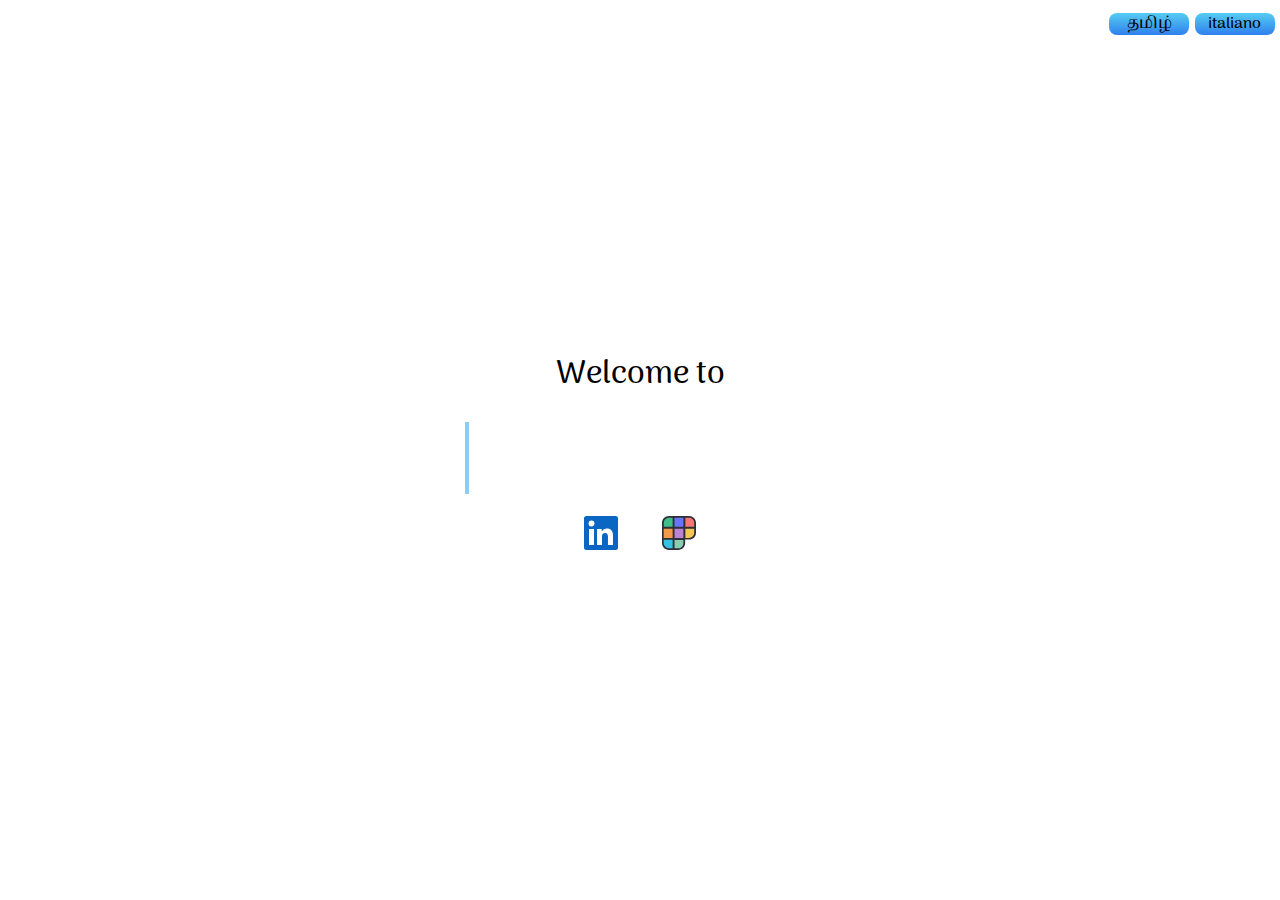
<file: index.html>
<!DOCTYPE html>
<html lang="en">
  <head>
    <!-- Site data -->
    <title>Adarsh Manickam</title>
    <meta name="description" content="Manick's Website; Internet Privacy & Pizza" />
    <meta charset="utf-8" />
    <meta name="viewport" content="width=device-width, initial-scale=1.0" />
    <!-- i18n links -->
    <link rel="canonical" href="https://manick.am/" />
    <link rel="alternate" href="https://manick.am/it/" hreflang="it" />
    <link rel="alternate" href="https://manick.am/ta/" hreflang="ta" />
    <!-- Favicons -->
    <link rel="apple-touch-icon" sizes="180x180" href="/apple-touch-icon.png" />
    <link rel="icon" type="image/png" sizes="32x32" href="/favicon-32x32.png" />
    <link rel="icon" type="image/png" sizes="16x16" href="/favicon-16x16.png" />
    <link rel="manifest" href="/site.webmanifest" />
    <!-- Open Graph data -->
    <meta property="og:title" content="Adarsh Manickam" />
    <meta property="og:url" content="https://manick.am/" />
    <meta property="og:image" content="https://manick.am/square.jpg" />
    <meta property="og:description" content="Manick's Website; Internet Privacy & Pizza" />
    <meta property="og:type" content="website" />
    <meta property="og:locale" content="en_GB" />
    <!-- CSS styles -->
    <link rel="stylesheet" type="text/css" href="/styles.css" />
    <!-- Cloudflare Web Analytics -->
    <script defer src='https://static.cloudflareinsights.com/beacon.min.js' data-cf-beacon='{"token": "827f08bc79cf471198a84d1a6df6ad52"}'></script>
    <!-- End Cloudflare Web Analytics -->
  </head>
  <body>
    <div class="header">
      <div class="language-switcher">
        <div class="language-container"><a href="/ta/">தமிழ்</a></div>
        <div class="language-container"><a href="/it/">italiano</a></div>
      </div>
      <h1 class="text">Welcome to</h1>
      <div class="link-container">
        <a class="link" href="https://manick.am/">manick.am</a>
      </div>
      <div class="profiles">
        <a href="https://linkedin.com/in/adarshmanickam" class='icon-container' target="_blank" aria-label="Navigate to LinkedIn profile">
          <svg xmlns="http://www.w3.org/2000/svg" width="34" height="34" viewBox="0 0 34 34" class="icon-linkedin">
            <title>LinkedIn</title>
            <g>
              <path d="M34,2.5v29A2.5,2.5,0,0,1,31.5,34H2.5A2.5,2.5,0,0,1,0,31.5V2.5A2.5,2.5,0,0,1,2.5,0h29A2.5,2.5,0,0,1,34,2.5ZM10,13H5V29h5Zm.45-5.5A2.88,2.88,0,0,0,7.59,4.6H7.5a2.9,2.9,0,0,0,0,5.8h0a2.88,2.88,0,0,0,2.95-2.81ZM29,19.28c0-4.81-3.06-6.68-6.1-6.68a5.7,5.7,0,0,0-5.06,2.58H17.7V13H13V29h5V20.49a3.32,3.32,0,0,1,3-3.58h.19c1.59,0,2.77,1,2.77,3.52V29h5Z" fill="currentColor"></path>
            </g>
          </svg>
        </a>
        <a href="https://work.manick.am" class='icon-container' target="_blank" aria-label="Navigate to Polywork profile">
          <svg width="34" height="34" viewBox="0 0 250 250" fill="none" xmlns="http://www.w3.org/2000/svg">
            <title>Polywork</title>
            <g clip-path="url(#clip0)">
              <path d="M85.9375 243.75V168.75H164.062V199.218C164.062 223.437 144.531 243.75 119.531 243.75H85.9375Z" fill="#88CFB0"/>
              <path d="M165.625 167.187V87.4998H243.75V122.656C243.75 146.875 224.219 167.187 199.219 167.187H165.625Z" fill="#F2C94C"/>
              <path d="M164.062 87.4998H85.9375V166.406H164.062V87.4998Z" fill="#BD83CE"/>
              <path d="M6.25 85.9375V50.7812C6.25 26.5625 25.7812 6.25 50.7813 6.25H84.375V85.9375H6.25Z" fill="#40BE88"/>
              <path d="M165.625 85.9375V6.25H199.219C223.437 6.25 243.75 25.7812 243.75 50.7812V85.9375H165.625Z" fill="#FF7474"/>
              <path d="M164.062 6.25H85.9375V85.1562H164.062V6.25Z" fill="#6776F9"/>
              <path d="M6.25 199.218V168.75H84.375V243.75H50.7813C25.7812 243.75 6.25 224.218 6.25 199.218Z" fill="#37C2E2"/>
              <path d="M84.375 87.4998H6.25V166.406H84.375V87.4998Z" fill="#F2994A"/>
              <path fill-rule="evenodd" clip-rule="evenodd" d="M0 199.219V50.7812C0 22.6562 22.6563 0 50.7813 0H199.219C227.344 0 250 22.6562 250 50.7812V122.656C250 150.781 227.344 173.437 199.219 173.437H170.312V199.219C170.312 227.344 147.656 250 119.531 250H50.7813C22.6563 250 0 227.344 0 199.219ZM78.125 78.9062H13.2813V50C13.2813 29.6875 29.6875 12.5 50.7813 12.5H78.125V78.9062ZM199.219 160.937H171.875V93.7497H236.719V123.437C236.719 143.75 220.313 160.937 199.219 160.937ZM119.531 237.5H92.1872V175.781H157.031V200C157.031 220.312 140.625 237.5 119.531 237.5ZM92.1872 160.937H157.031V93.7497H92.1872V160.937ZM171.875 78.9062H236.719V50.7812C236.719 29.6875 219.531 13.2812 199.219 13.2812H171.875V78.9062ZM157.031 78.9062H92.1872V12.5H157.031V78.9062ZM12.5 175V199.219C12.5 220.312 29.6875 236.719 50 236.719H78.125V175H12.5ZM78.125 160.937H12.5V93.7497H78.125V160.937Z" fill="#2F2F3A"/>
            </g>
            <defs>
              <clipPath id="clip0">
                <rect width="250" height="250" fill="white"/>
              </clipPath>
            </defs>
          </svg>                  
        </a>
      </div>
    </div>
  </body>
</html>
</file>
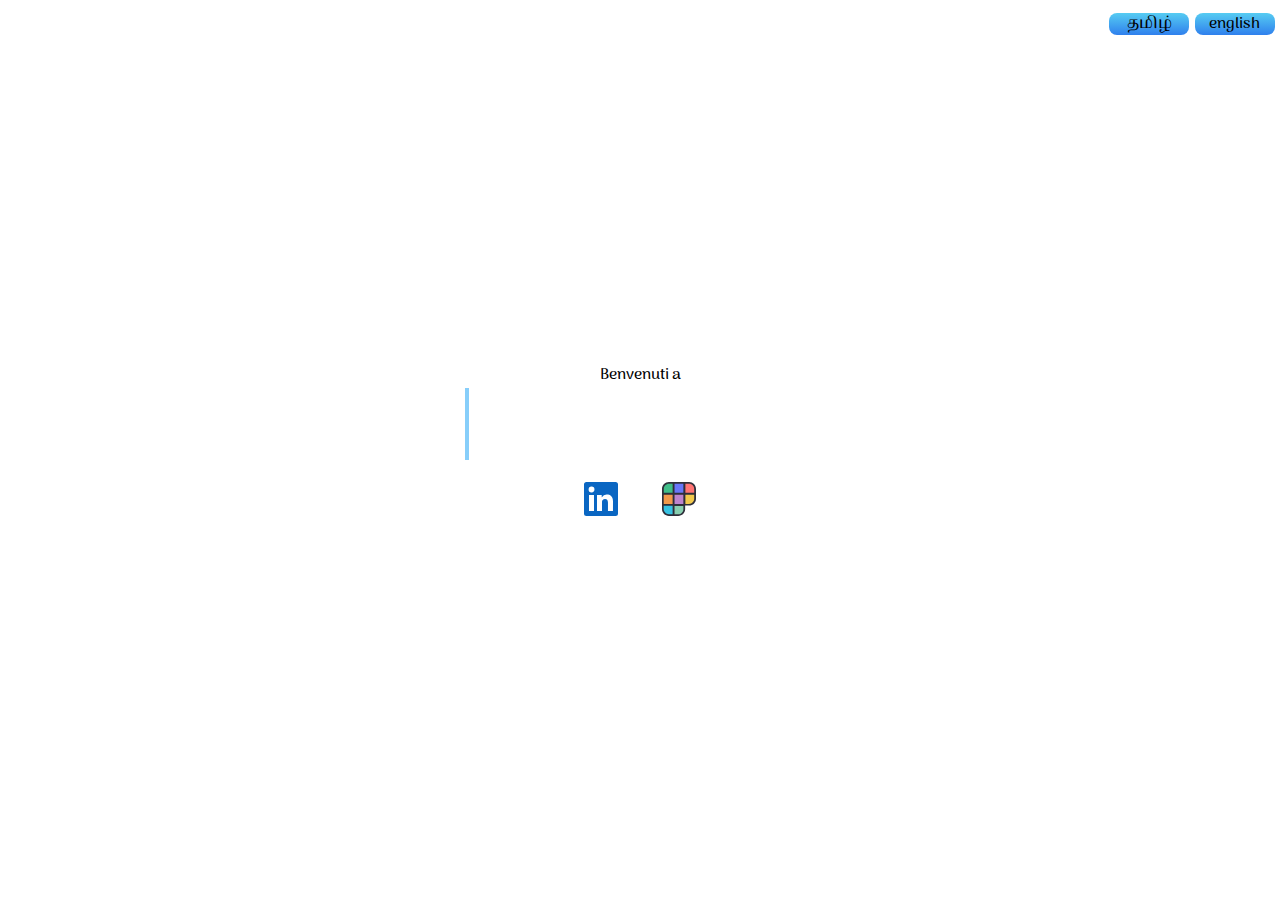
<file: it/index.html>
<!DOCTYPE html>
<html lang="it">
    <head>
        <!-- Site data -->
        <title>Adarsh Manickam</title>
        <meta name="description" content="Sito Web di Manick; Privacy sull'Internet e Pizza" />
        <meta charset="utf-8" />
        <meta name="viewport" content="width=device-width, initial-scale=1.0" />
        <!-- i18n links -->
        <link rel="canonical" href="https://manick.am/it/" />
        <link rel="alternate" href="https://manick.am/" hreflang="en" />
        <link rel="alternate" href="https://manick.am/ta/" hreflang="ta" />
        <!-- Favicons -->
        <link rel="apple-touch-icon" sizes="180x180" href="/apple-touch-icon.png" />
        <link rel="icon" type="image/png" sizes="32x32" href="/favicon-32x32.png" />
        <link rel="icon" type="image/png" sizes="16x16" href="/favicon-16x16.png" />
        <link rel="manifest" href="/site.webmanifest" />
        <!-- Open Graph data -->
        <meta property="og:title" content="Adarsh Manickam" />
        <meta property="og:url" content="https://manick.am/" />
        <meta property="og:image" content="https://manick.am/square.jpg" />
        <meta property="og:description" content="Sito Web di Manick; Privacy sull'Internet e Pizza" />
        <meta property="og:type" content="website" />
        <meta property="og:locale" content="it_IT" />
        <!-- CSS styles -->
        <link rel="stylesheet" type="text/css" href="/styles.css" />
        <!-- Cloudflare Web Analytics -->
        <script defer src='https://static.cloudflareinsights.com/beacon.min.js' data-cf-beacon='{"token": "827f08bc79cf471198a84d1a6df6ad52"}'></script>
        <!-- End Cloudflare Web Analytics -->
    </head>
    <body>
        <div class="header">
            <div class="language-switcher">
                <div class="language-container"><a href="/ta/">தமிழ்</a></div>
                <div class="language-container"><a href="/">english</a></div>
            </div>
            <span class="text">Benvenuti a</span>
            <div class="link-container">
                <a class="link" href="https://manick.am/it/">manick.am</a>
            </div>
            <div class="profiles">
              <a href="https://linkedin.com/in/adarshmanickam" class='icon-container' target="_blank" aria-label="vai al profilo linkedin">
                <svg xmlns="http://www.w3.org/2000/svg" width="34" height="34" viewBox="0 0 34 34" class="icon-linkedin">
                  <title>LinkedIn</title>
                  <g>
                    <path d="M34,2.5v29A2.5,2.5,0,0,1,31.5,34H2.5A2.5,2.5,0,0,1,0,31.5V2.5A2.5,2.5,0,0,1,2.5,0h29A2.5,2.5,0,0,1,34,2.5ZM10,13H5V29h5Zm.45-5.5A2.88,2.88,0,0,0,7.59,4.6H7.5a2.9,2.9,0,0,0,0,5.8h0a2.88,2.88,0,0,0,2.95-2.81ZM29,19.28c0-4.81-3.06-6.68-6.1-6.68a5.7,5.7,0,0,0-5.06,2.58H17.7V13H13V29h5V20.49a3.32,3.32,0,0,1,3-3.58h.19c1.59,0,2.77,1,2.77,3.52V29h5Z" fill="currentColor"></path>
                  </g>
                </svg>
              </a>
              <a href="https://work.manick.am" class='icon-container' target="_blank" aria-label="vai al profilo polywork">
                <svg width="34" height="34" viewBox="0 0 250 250" fill="none" xmlns="http://www.w3.org/2000/svg">
                  <title>Polywork</title>
                  <g clip-path="url(#clip0)">
                    <path d="M85.9375 243.75V168.75H164.062V199.218C164.062 223.437 144.531 243.75 119.531 243.75H85.9375Z" fill="#88CFB0"/>
                    <path d="M165.625 167.187V87.4998H243.75V122.656C243.75 146.875 224.219 167.187 199.219 167.187H165.625Z" fill="#F2C94C"/>
                    <path d="M164.062 87.4998H85.9375V166.406H164.062V87.4998Z" fill="#BD83CE"/>
                    <path d="M6.25 85.9375V50.7812C6.25 26.5625 25.7812 6.25 50.7813 6.25H84.375V85.9375H6.25Z" fill="#40BE88"/>
                    <path d="M165.625 85.9375V6.25H199.219C223.437 6.25 243.75 25.7812 243.75 50.7812V85.9375H165.625Z" fill="#FF7474"/>
                    <path d="M164.062 6.25H85.9375V85.1562H164.062V6.25Z" fill="#6776F9"/>
                    <path d="M6.25 199.218V168.75H84.375V243.75H50.7813C25.7812 243.75 6.25 224.218 6.25 199.218Z" fill="#37C2E2"/>
                    <path d="M84.375 87.4998H6.25V166.406H84.375V87.4998Z" fill="#F2994A"/>
                    <path fill-rule="evenodd" clip-rule="evenodd" d="M0 199.219V50.7812C0 22.6562 22.6563 0 50.7813 0H199.219C227.344 0 250 22.6562 250 50.7812V122.656C250 150.781 227.344 173.437 199.219 173.437H170.312V199.219C170.312 227.344 147.656 250 119.531 250H50.7813C22.6563 250 0 227.344 0 199.219ZM78.125 78.9062H13.2813V50C13.2813 29.6875 29.6875 12.5 50.7813 12.5H78.125V78.9062ZM199.219 160.937H171.875V93.7497H236.719V123.437C236.719 143.75 220.313 160.937 199.219 160.937ZM119.531 237.5H92.1872V175.781H157.031V200C157.031 220.312 140.625 237.5 119.531 237.5ZM92.1872 160.937H157.031V93.7497H92.1872V160.937ZM171.875 78.9062H236.719V50.7812C236.719 29.6875 219.531 13.2812 199.219 13.2812H171.875V78.9062ZM157.031 78.9062H92.1872V12.5H157.031V78.9062ZM12.5 175V199.219C12.5 220.312 29.6875 236.719 50 236.719H78.125V175H12.5ZM78.125 160.937H12.5V93.7497H78.125V160.937Z" fill="#2F2F3A"/>
                  </g>
                  <defs>
                    <clipPath id="clip0">
                      <rect width="250" height="250" fill="white"/>
                    </clipPath>
                  </defs>
                </svg>                  
              </a>
            </div>
        </div>
    </body>
</html>
</file>
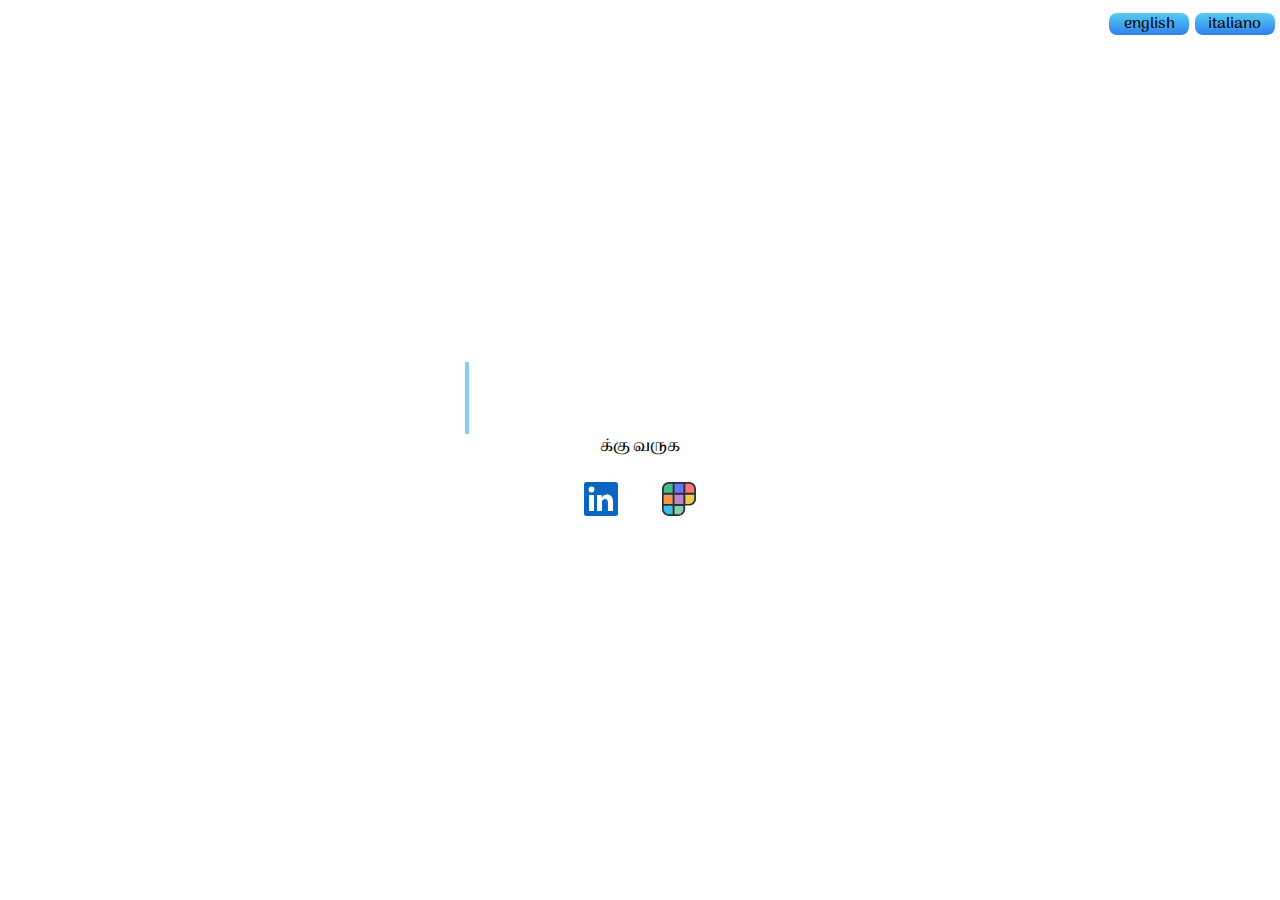
<file: ta/index.html>
<!DOCTYPE html>
<html lang="ta">
    <head>
        <!-- Site data -->
        <title>ஆதர்ஷ் மாணிக்கம்</title>
        <meta name="description" content="மாணிக்கமின் வலைத்தளம்; இணையத்தின் தனியுரிமை மற்றும் பீஸ்ஸா" />
        <meta charset="utf-8" />
        <meta name="viewport" content="width=device-width, initial-scale=1.0" />
        <!-- i18n links -->
        <link rel="canonical" href="https://manick.am/ta/" />
        <link rel="alternate" href="https://manick.am/" hreflang="en" />
        <link rel="alternate" href="https://manick.am/it/" hreflang="it" />
        <!-- Favicons -->
        <link rel="apple-touch-icon" sizes="180x180" href="/apple-touch-icon.png" />
        <link rel="icon" type="image/png" sizes="32x32" href="/favicon-32x32.png" />
        <link rel="icon" type="image/png" sizes="16x16" href="/favicon-16x16.png" />
        <link rel="manifest" href="/site.webmanifest" />
        <!-- Open Graph data -->
        <meta property="og:title" content="ஆதர்ஷ் மாணிக்கம்" />
        <meta property="og:url" content="https://manick.am/" />
        <meta property="og:image" content="https://manick.am/square.jpg" />
        <meta property="og:description" content="மாணிக்கமின் வலைத்தளம்; இணையத்தின் தனியுரிமை மற்றும் பீஸ்ஸா" />
        <meta property="og:type" content="website" />
        <meta property="og:locale" content="ta_IN" />
        <!-- CSS styles -->
        <link rel="stylesheet" type="text/css" href="/styles.css" />
        <!-- Cloudflare Web Analytics -->
        <script defer src='https://static.cloudflareinsights.com/beacon.min.js' data-cf-beacon='{"token": "827f08bc79cf471198a84d1a6df6ad52"}'></script>
        <!-- End Cloudflare Web Analytics -->
    </head>
    <body>
        <div class="header">
            <div class="language-switcher">
                <div class="language-container"><a href="/">english</a></div>
                <div class="language-container"><a href="/it/">italiano</a></div>
            </div>
            <div class="link-container">
                <a class="link" href="https://manick.am/ta/">manick.am</a>
            </div>
            <span class="text">க்கு வருக</span>
            <div class="profiles">
              <a href="https://linkedin.com/in/adarshmanickam" class='icon-container' target="_blank" aria-label="லிங்க்டின் சுயவிவரத்திற்கு செல்லவும்">
                <svg xmlns="http://www.w3.org/2000/svg" width="34" height="34" viewBox="0 0 34 34" class="icon-linkedin">
                  <title>லிங்க்டின்</title>
                  <g>
                    <path d="M34,2.5v29A2.5,2.5,0,0,1,31.5,34H2.5A2.5,2.5,0,0,1,0,31.5V2.5A2.5,2.5,0,0,1,2.5,0h29A2.5,2.5,0,0,1,34,2.5ZM10,13H5V29h5Zm.45-5.5A2.88,2.88,0,0,0,7.59,4.6H7.5a2.9,2.9,0,0,0,0,5.8h0a2.88,2.88,0,0,0,2.95-2.81ZM29,19.28c0-4.81-3.06-6.68-6.1-6.68a5.7,5.7,0,0,0-5.06,2.58H17.7V13H13V29h5V20.49a3.32,3.32,0,0,1,3-3.58h.19c1.59,0,2.77,1,2.77,3.52V29h5Z" fill="currentColor"></path>
                  </g>
                </svg>
              </a>
              <a href="https://work.manick.am" class='icon-container' target="_blank" aria-label="பொலிவர்க் சுயவிவரத்திற்கு செல்லவும்">
                <svg width="34" height="34" viewBox="0 0 250 250" fill="none" xmlns="http://www.w3.org/2000/svg">
                  <title>பொலிவர்க்</title>
                  <g clip-path="url(#clip0)">
                    <path d="M85.9375 243.75V168.75H164.062V199.218C164.062 223.437 144.531 243.75 119.531 243.75H85.9375Z" fill="#88CFB0"/>
                    <path d="M165.625 167.187V87.4998H243.75V122.656C243.75 146.875 224.219 167.187 199.219 167.187H165.625Z" fill="#F2C94C"/>
                    <path d="M164.062 87.4998H85.9375V166.406H164.062V87.4998Z" fill="#BD83CE"/>
                    <path d="M6.25 85.9375V50.7812C6.25 26.5625 25.7812 6.25 50.7813 6.25H84.375V85.9375H6.25Z" fill="#40BE88"/>
                    <path d="M165.625 85.9375V6.25H199.219C223.437 6.25 243.75 25.7812 243.75 50.7812V85.9375H165.625Z" fill="#FF7474"/>
                    <path d="M164.062 6.25H85.9375V85.1562H164.062V6.25Z" fill="#6776F9"/>
                    <path d="M6.25 199.218V168.75H84.375V243.75H50.7813C25.7812 243.75 6.25 224.218 6.25 199.218Z" fill="#37C2E2"/>
                    <path d="M84.375 87.4998H6.25V166.406H84.375V87.4998Z" fill="#F2994A"/>
                    <path fill-rule="evenodd" clip-rule="evenodd" d="M0 199.219V50.7812C0 22.6562 22.6563 0 50.7813 0H199.219C227.344 0 250 22.6562 250 50.7812V122.656C250 150.781 227.344 173.437 199.219 173.437H170.312V199.219C170.312 227.344 147.656 250 119.531 250H50.7813C22.6563 250 0 227.344 0 199.219ZM78.125 78.9062H13.2813V50C13.2813 29.6875 29.6875 12.5 50.7813 12.5H78.125V78.9062ZM199.219 160.937H171.875V93.7497H236.719V123.437C236.719 143.75 220.313 160.937 199.219 160.937ZM119.531 237.5H92.1872V175.781H157.031V200C157.031 220.312 140.625 237.5 119.531 237.5ZM92.1872 160.937H157.031V93.7497H92.1872V160.937ZM171.875 78.9062H236.719V50.7812C236.719 29.6875 219.531 13.2812 199.219 13.2812H171.875V78.9062ZM157.031 78.9062H92.1872V12.5H157.031V78.9062ZM12.5 175V199.219C12.5 220.312 29.6875 236.719 50 236.719H78.125V175H12.5ZM78.125 160.937H12.5V93.7497H78.125V160.937Z" fill="#2F2F3A"/>
                  </g>
                  <defs>
                    <clipPath id="clip0">
                      <rect width="250" height="250" fill="white"/>
                    </clipPath>
                  </defs>
                </svg>                  
              </a>
            </div>
        </div>
    </body>
</html>
</file>
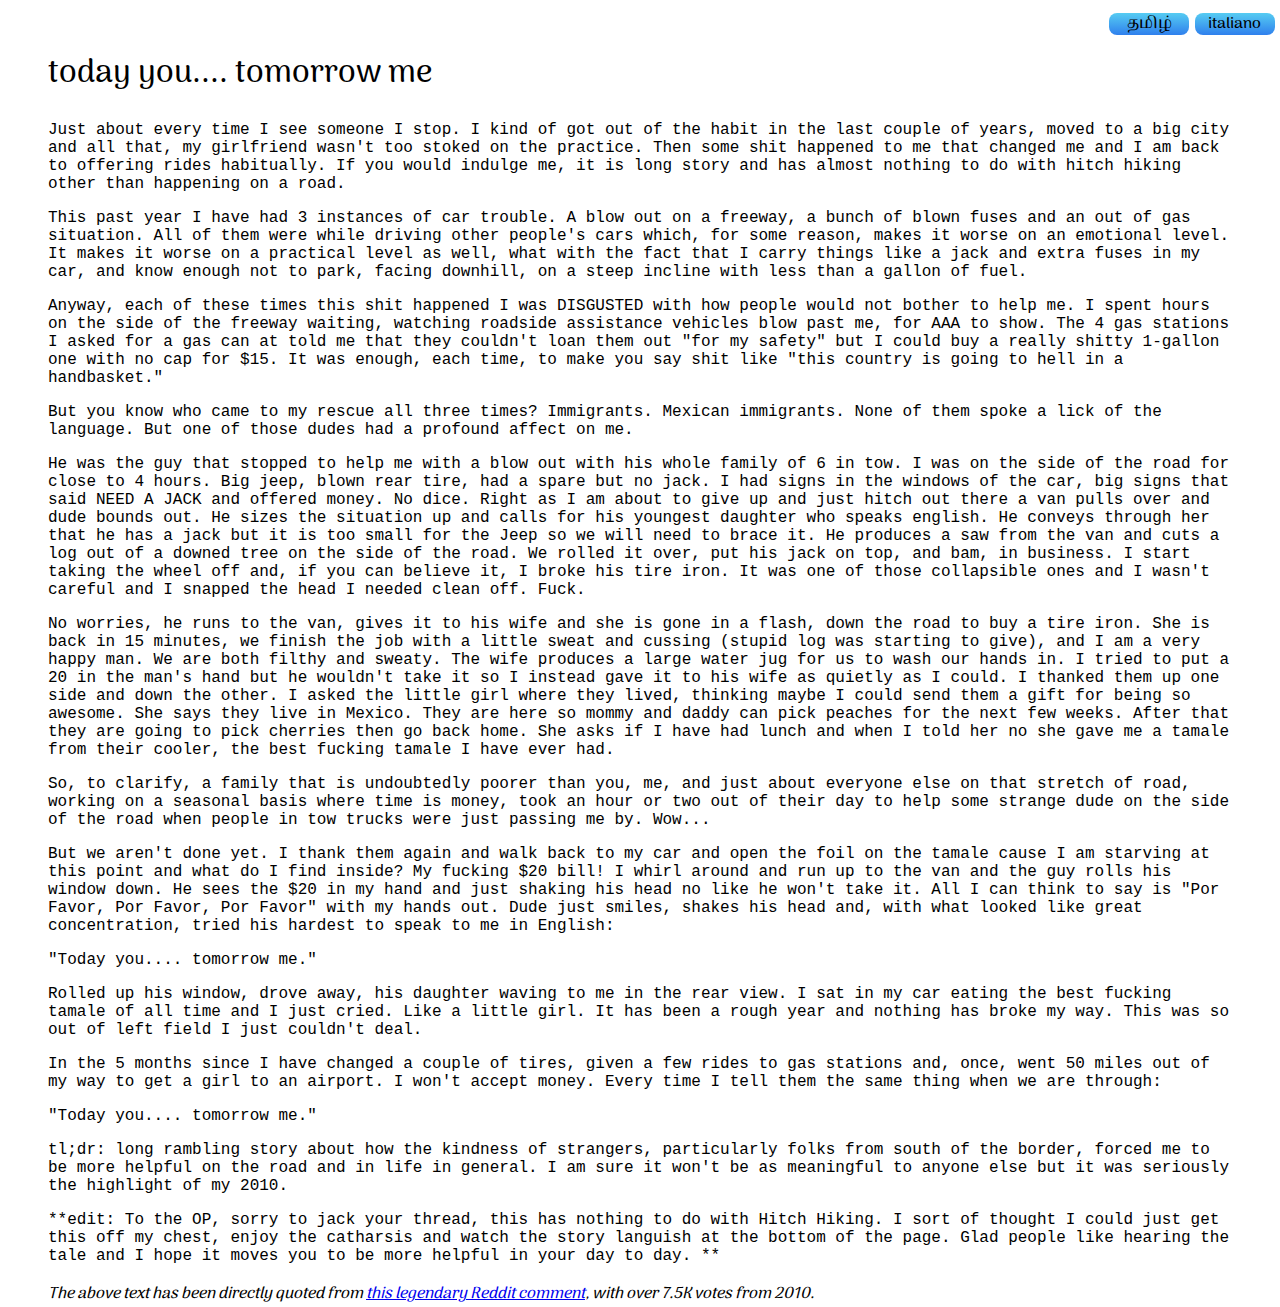
<file: life.html>
<!DOCTYPE html>
<html lang="en">
  <head>
    <!-- Site data -->
    <title>Life | Adarsh Manickam</title>
    <meta name="description" content="Manick's Website; Internet Privacy & Pizza" />
    <meta charset="utf-8" />
    <meta name="viewport" content="width=device-width, initial-scale=1.0" />
    <!-- i18n links -->
    <link rel="canonical" href="https://manick.am/life" />
    <link rel="alternate" href="https://manick.am/it/life.html" hreflang="it" />
    <link rel="alternate" href="https://manick.am/ta/life.html" hreflang="ta" />
    <!-- Favicons -->
    <link rel="apple-touch-icon" sizes="180x180" href="/apple-touch-icon.png" />
    <link rel="icon" type="image/png" sizes="32x32" href="/favicon-32x32.png" />
    <link rel="icon" type="image/png" sizes="16x16" href="/favicon-16x16.png" />
    <link rel="manifest" href="/site.webmanifest" />
    <!-- Open Graph data -->
    <meta property="og:title" content="Adarsh Manickam" />
    <meta property="og:url" content="https://manick.am/" />
    <meta property="og:image" content="https://manick.am/square.jpg" />
    <meta property="og:description" content="Manick's Website; Internet Privacy & Pizza" />
    <meta property="og:type" content="website" />
    <meta property="og:locale" content="en_GB" />
    <!-- CSS styles -->
    <link rel="stylesheet" type="text/css" href="/styles.css" />
    <link rel="stylesheet" type="text/css" href="/styles-page.css" />
    <!-- Cloudflare Web Analytics -->
    <script defer src='https://static.cloudflareinsights.com/beacon.min.js' data-cf-beacon='{"token": "827f08bc79cf471198a84d1a6df6ad52"}'></script>
    <!-- End Cloudflare Web Analytics -->
  </head>
  <body>
    <div class="header">
      <div class="language-switcher">
        <div class="language-container"><a href="/ta/life.html">தமிழ்</a></div>
        <div class="language-container"><a href="/it/life.html">italiano</a></div>
      </div>
    </div>
    <h1 class="text">today you.... tomorrow me</h1>
    <blockquote cite="https://www.reddit.com/r/AskReddit/comments/elal2/comment/c18z0z2/">
      <p>Just about every time I see someone I stop. I kind of got out of the habit in the last couple of years, moved to a big city and all that, my girlfriend wasn't too stoked on the practice. Then some shit happened to me that changed me and I am back to offering rides habitually. If you would indulge me, it is long story and has almost nothing to do with hitch hiking other than happening on a road.</p>
      <p>This past year I have had 3 instances of car trouble. A blow out on a freeway, a bunch of blown fuses and an out of gas situation. All of them were while driving other people's cars which, for some reason, makes it worse on an emotional level. It makes it worse on a practical level as well, what with the fact that I carry things like a jack and extra fuses in my car, and know enough not to park, facing downhill, on a steep incline with less than a gallon of fuel.</p>
      <p>Anyway, each of these times this shit happened I was DISGUSTED with how people would not bother to help me. I spent hours on the side of the freeway waiting, watching roadside assistance vehicles blow past me, for AAA to show. The 4 gas stations I asked for a gas can at told me that they couldn't loan them out "for my safety" but I could buy a really shitty 1-gallon one with no cap for $15. It was enough, each time, to make you say shit like "this country is going to hell in a handbasket."</p>
      <p>But you know who came to my rescue all three times? Immigrants. Mexican immigrants. None of them spoke a lick of the language. But one of those dudes had a profound affect on me.</p>
      <p>He was the guy that stopped to help me with a blow out with his whole family of 6 in tow. I was on the side of the road for close to 4 hours. Big jeep, blown rear tire, had a spare but no jack. I had signs in the windows of the car, big signs that said NEED A JACK and offered money. No dice. Right as I am about to give up and just hitch out there a van pulls over and dude bounds out. He sizes the situation up and calls for his youngest daughter who speaks english. He conveys through her that he has a jack but it is too small for the Jeep so we will need to brace it. He produces a saw from the van and cuts a log out of a downed tree on the side of the road. We rolled it over, put his jack on top, and bam, in business. I start taking the wheel off and, if you can believe it, I broke his tire iron. It was one of those collapsible ones and I wasn't careful and I snapped the head I needed clean off. Fuck.</p>
      <p>No worries, he runs to the van, gives it to his wife and she is gone in a flash, down the road to buy a tire iron. She is back in 15 minutes, we finish the job with a little sweat and cussing (stupid log was starting to give), and I am a very happy man. We are both filthy and sweaty. The wife produces a large water jug for us to wash our hands in. I tried to put a 20 in the man's hand but he wouldn't take it so I instead gave it to his wife as quietly as I could. I thanked them up one side and down the other. I asked the little girl where they lived, thinking maybe I could send them a gift for being so awesome. She says they live in Mexico. They are here so mommy and daddy can pick peaches for the next few weeks. After that they are going to pick cherries then go back home. She asks if I have had lunch and when I told her no she gave me a tamale from their cooler, the best fucking tamale I have ever had.</p>
      <p>So, to clarify, a family that is undoubtedly poorer than you, me, and just about everyone else on that stretch of road, working on a seasonal basis where time is money, took an hour or two out of their day to help some strange dude on the side of the road when people in tow trucks were just passing me by. Wow...</p>
      <p>But we aren't done yet. I thank them again and walk back to my car and open the foil on the tamale cause I am starving at this point and what do I find inside? My fucking $20 bill! I whirl around and run up to the van and the guy rolls his window down. He sees the $20 in my hand and just shaking his head no like he won't take it. All I can think to say is "Por Favor, Por Favor, Por Favor" with my hands out. Dude just smiles, shakes his head and, with what looked like great concentration, tried his hardest to speak to me in English:</p>
      <p>"Today you.... tomorrow me."</p>
      <p>Rolled up his window, drove away, his daughter waving to me in the rear view. I sat in my car eating the best fucking tamale of all time and I just cried. Like a little girl. It has been a rough year and nothing has broke my way. This was so out of left field I just couldn't deal.</p>
      <p>In the 5 months since I have changed a couple of tires, given a few rides to gas stations and, once, went 50 miles out of my way to get a girl to an airport. I won't accept money. Every time I tell them the same thing when we are through:</p>
      <p>"Today you.... tomorrow me."</p>
      <p>tl;dr: long rambling story about how the kindness of strangers, particularly folks from south of the border, forced me to be more helpful on the road and in life in general. I am sure it won't be as meaningful to anyone else but it was seriously the highlight of my 2010.</p>
      <p>**edit: To the OP, sorry to jack your thread, this has nothing to do with Hitch Hiking. I sort of thought I could just get this off my chest, enjoy the catharsis and watch the story languish at the bottom of the page. Glad people like hearing the tale and I hope it moves you to be more helpful in your day to day. **</cite>
    </blockquote>
    <figcaption>The above text has been directly quoted from <cite><a href="https://www.reddit.com/r/AskReddit/comments/elal2/comment/c18z0z2/">this legendary Reddit comment</a></cite>, with over 7.5K votes from <time datetime="2010-12-14T02:36:14.699Z" title="Tuesday, December 14, 2010 at 8:06:14 AM GMT+5:30">2010</time>.</figcaption>
  </body>
</html>
</file>
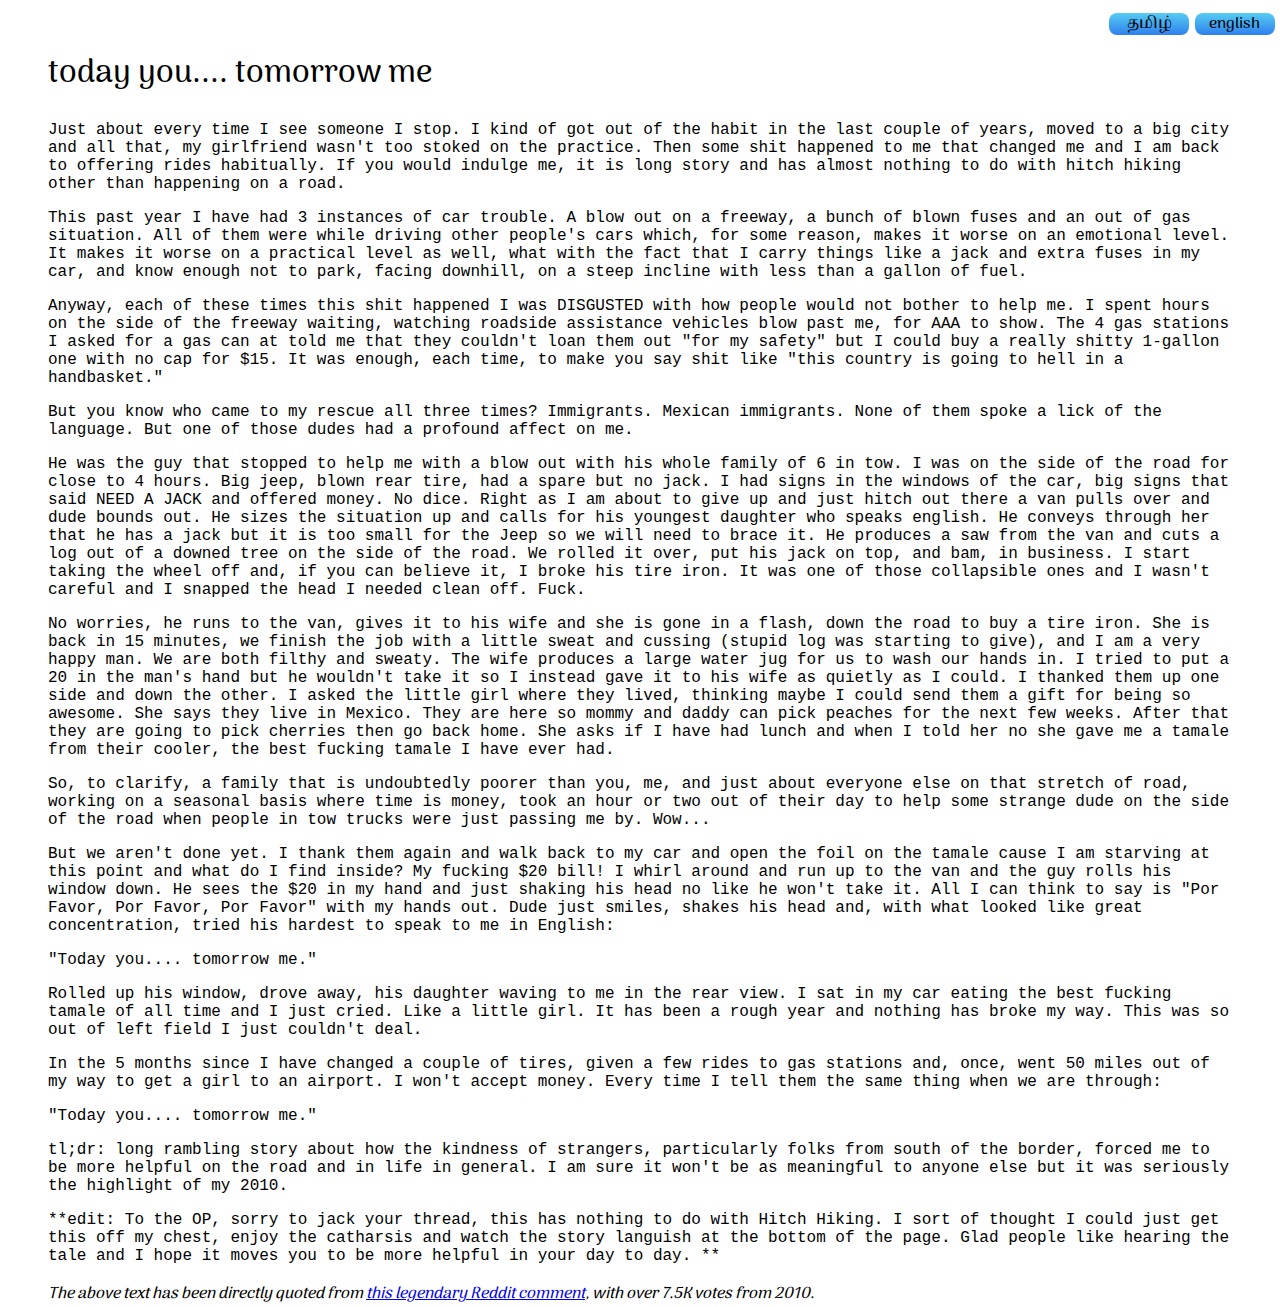
<file: it/life.html>
<!DOCTYPE html>
<html lang="en">
  <head>
    <!-- Site data -->
    <title>La Vita | Adarsh Manickam</title>
    <meta name="description" content="Manick's Website; Internet Privacy & Pizza" />
    <meta charset="utf-8" />
    <meta name="viewport" content="width=device-width, initial-scale=1.0" />
    <!-- i18n links -->
    <link rel="canonical" href="https://manick.am/it/life.html" />
    <link rel="alternate" href="https://manick.am/life.html" hreflang="en" />
    <link rel="alternate" href="https://manick.am/ta/life.html" hreflang="ta" />
    <!-- Favicons -->
    <link rel="apple-touch-icon" sizes="180x180" href="/apple-touch-icon.png" />
    <link rel="icon" type="image/png" sizes="32x32" href="/favicon-32x32.png" />
    <link rel="icon" type="image/png" sizes="16x16" href="/favicon-16x16.png" />
    <link rel="manifest" href="/site.webmanifest" />
    <!-- Open Graph data -->
    <meta property="og:title" content="Adarsh Manickam" />
    <meta property="og:url" content="https://manick.am/" />
    <meta property="og:image" content="https://manick.am/square.jpg" />
    <meta property="og:description" content="Manick's Website; Internet Privacy & Pizza" />
    <meta property="og:type" content="website" />
    <meta property="og:locale" content="en_GB" />
    <!-- CSS styles -->
    <link rel="stylesheet" type="text/css" href="/styles.css" />
    <link rel="stylesheet" type="text/css" href="/styles-page.css" />
    <!-- Cloudflare Web Analytics -->
    <script defer src='https://static.cloudflareinsights.com/beacon.min.js' data-cf-beacon='{"token": "827f08bc79cf471198a84d1a6df6ad52"}'></script>
    <!-- End Cloudflare Web Analytics -->
  </head>
  <body>
    <div class="header">
      <div class="language-switcher">
        <div class="language-container"><a href="/ta/life.html">தமிழ்</a></div>
        <div class="language-container"><a href="/life.html">english</a></div>
      </div>
    </div>
    <h1 class="text">today you.... tomorrow me</h1>
    <blockquote cite="https://www.reddit.com/r/AskReddit/comments/elal2/comment/c18z0z2/">
      <p>Just about every time I see someone I stop. I kind of got out of the habit in the last couple of years, moved to a big city and all that, my girlfriend wasn't too stoked on the practice. Then some shit happened to me that changed me and I am back to offering rides habitually. If you would indulge me, it is long story and has almost nothing to do with hitch hiking other than happening on a road.</p>
      <p>This past year I have had 3 instances of car trouble. A blow out on a freeway, a bunch of blown fuses and an out of gas situation. All of them were while driving other people's cars which, for some reason, makes it worse on an emotional level. It makes it worse on a practical level as well, what with the fact that I carry things like a jack and extra fuses in my car, and know enough not to park, facing downhill, on a steep incline with less than a gallon of fuel.</p>
      <p>Anyway, each of these times this shit happened I was DISGUSTED with how people would not bother to help me. I spent hours on the side of the freeway waiting, watching roadside assistance vehicles blow past me, for AAA to show. The 4 gas stations I asked for a gas can at told me that they couldn't loan them out "for my safety" but I could buy a really shitty 1-gallon one with no cap for $15. It was enough, each time, to make you say shit like "this country is going to hell in a handbasket."</p>
      <p>But you know who came to my rescue all three times? Immigrants. Mexican immigrants. None of them spoke a lick of the language. But one of those dudes had a profound affect on me.</p>
      <p>He was the guy that stopped to help me with a blow out with his whole family of 6 in tow. I was on the side of the road for close to 4 hours. Big jeep, blown rear tire, had a spare but no jack. I had signs in the windows of the car, big signs that said NEED A JACK and offered money. No dice. Right as I am about to give up and just hitch out there a van pulls over and dude bounds out. He sizes the situation up and calls for his youngest daughter who speaks english. He conveys through her that he has a jack but it is too small for the Jeep so we will need to brace it. He produces a saw from the van and cuts a log out of a downed tree on the side of the road. We rolled it over, put his jack on top, and bam, in business. I start taking the wheel off and, if you can believe it, I broke his tire iron. It was one of those collapsible ones and I wasn't careful and I snapped the head I needed clean off. Fuck.</p>
      <p>No worries, he runs to the van, gives it to his wife and she is gone in a flash, down the road to buy a tire iron. She is back in 15 minutes, we finish the job with a little sweat and cussing (stupid log was starting to give), and I am a very happy man. We are both filthy and sweaty. The wife produces a large water jug for us to wash our hands in. I tried to put a 20 in the man's hand but he wouldn't take it so I instead gave it to his wife as quietly as I could. I thanked them up one side and down the other. I asked the little girl where they lived, thinking maybe I could send them a gift for being so awesome. She says they live in Mexico. They are here so mommy and daddy can pick peaches for the next few weeks. After that they are going to pick cherries then go back home. She asks if I have had lunch and when I told her no she gave me a tamale from their cooler, the best fucking tamale I have ever had.</p>
      <p>So, to clarify, a family that is undoubtedly poorer than you, me, and just about everyone else on that stretch of road, working on a seasonal basis where time is money, took an hour or two out of their day to help some strange dude on the side of the road when people in tow trucks were just passing me by. Wow...</p>
      <p>But we aren't done yet. I thank them again and walk back to my car and open the foil on the tamale cause I am starving at this point and what do I find inside? My fucking $20 bill! I whirl around and run up to the van and the guy rolls his window down. He sees the $20 in my hand and just shaking his head no like he won't take it. All I can think to say is "Por Favor, Por Favor, Por Favor" with my hands out. Dude just smiles, shakes his head and, with what looked like great concentration, tried his hardest to speak to me in English:</p>
      <p>"Today you.... tomorrow me."</p>
      <p>Rolled up his window, drove away, his daughter waving to me in the rear view. I sat in my car eating the best fucking tamale of all time and I just cried. Like a little girl. It has been a rough year and nothing has broke my way. This was so out of left field I just couldn't deal.</p>
      <p>In the 5 months since I have changed a couple of tires, given a few rides to gas stations and, once, went 50 miles out of my way to get a girl to an airport. I won't accept money. Every time I tell them the same thing when we are through:</p>
      <p>"Today you.... tomorrow me."</p>
      <p>tl;dr: long rambling story about how the kindness of strangers, particularly folks from south of the border, forced me to be more helpful on the road and in life in general. I am sure it won't be as meaningful to anyone else but it was seriously the highlight of my 2010.</p>
      <p>**edit: To the OP, sorry to jack your thread, this has nothing to do with Hitch Hiking. I sort of thought I could just get this off my chest, enjoy the catharsis and watch the story languish at the bottom of the page. Glad people like hearing the tale and I hope it moves you to be more helpful in your day to day. **</cite>
    </blockquote>
    <figcaption>The above text has been directly quoted from <cite><a href="https://www.reddit.com/r/AskReddit/comments/elal2/comment/c18z0z2/">this legendary Reddit comment</a></cite>, with over 7.5K votes from <time datetime="2010-12-14T02:36:14.699Z" title="Tuesday, December 14, 2010 at 8:06:14 AM GMT+5:30">2010</time>.</figcaption>
  </body>
</html>
</file>
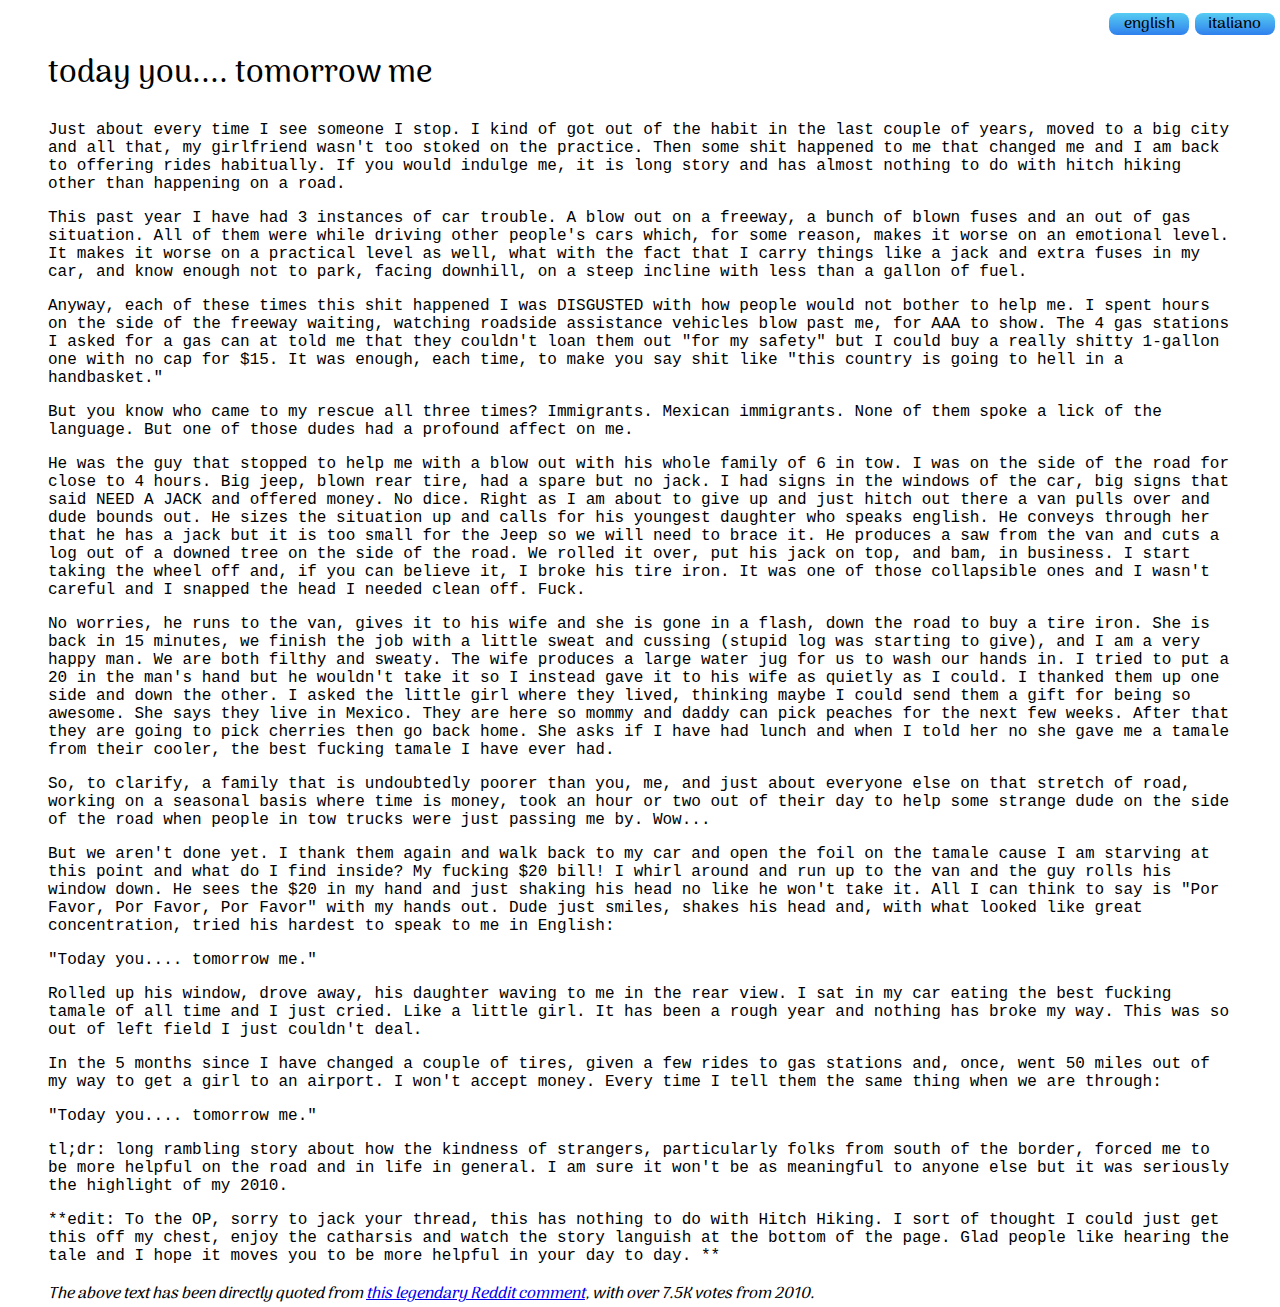
<file: ta/life.html>
<!DOCTYPE html>
<html lang="en">
  <head>
    <!-- Site data -->
    <title>வாழ்க்கை | ஆதர்ஷ் மாணிக்கம்</title>
    <meta name="description" content="Manick's Website; Internet Privacy & Pizza" />
    <meta charset="utf-8" />
    <meta name="viewport" content="width=device-width, initial-scale=1.0" />
    <!-- i18n links -->
    <link rel="canonical" href="https://manick.am/it/life.html" />
    <link rel="alternate" href="https://manick.am/life.html" hreflang="en" />
    <link rel="alternate" href="https://manick.am/ta/life.html" hreflang="ta" />
    <!-- Favicons -->
    <link rel="apple-touch-icon" sizes="180x180" href="/apple-touch-icon.png" />
    <link rel="icon" type="image/png" sizes="32x32" href="/favicon-32x32.png" />
    <link rel="icon" type="image/png" sizes="16x16" href="/favicon-16x16.png" />
    <link rel="manifest" href="/site.webmanifest" />
    <!-- Open Graph data -->
    <meta property="og:title" content="Adarsh Manickam" />
    <meta property="og:url" content="https://manick.am/" />
    <meta property="og:image" content="https://manick.am/square.jpg" />
    <meta property="og:description" content="Manick's Website; Internet Privacy & Pizza" />
    <meta property="og:type" content="website" />
    <meta property="og:locale" content="en_GB" />
    <!-- CSS styles -->
    <link rel="stylesheet" type="text/css" href="/styles.css" />
    <link rel="stylesheet" type="text/css" href="/styles-page.css" />
    <!-- Cloudflare Web Analytics -->
    <script defer src='https://static.cloudflareinsights.com/beacon.min.js' data-cf-beacon='{"token": "827f08bc79cf471198a84d1a6df6ad52"}'></script>
    <!-- End Cloudflare Web Analytics -->
  </head>
  <body>
    <div class="header">
      <div class="language-switcher">
        <div class="language-container"><a href="/life.html">english</a></div>
        <div class="language-container"><a href="/it/life.html">italiano</a></div>
      </div>
    </div>
    <h1 class="text">today you.... tomorrow me</h1>
    <blockquote cite="https://www.reddit.com/r/AskReddit/comments/elal2/comment/c18z0z2/">
      <p>Just about every time I see someone I stop. I kind of got out of the habit in the last couple of years, moved to a big city and all that, my girlfriend wasn't too stoked on the practice. Then some shit happened to me that changed me and I am back to offering rides habitually. If you would indulge me, it is long story and has almost nothing to do with hitch hiking other than happening on a road.</p>
      <p>This past year I have had 3 instances of car trouble. A blow out on a freeway, a bunch of blown fuses and an out of gas situation. All of them were while driving other people's cars which, for some reason, makes it worse on an emotional level. It makes it worse on a practical level as well, what with the fact that I carry things like a jack and extra fuses in my car, and know enough not to park, facing downhill, on a steep incline with less than a gallon of fuel.</p>
      <p>Anyway, each of these times this shit happened I was DISGUSTED with how people would not bother to help me. I spent hours on the side of the freeway waiting, watching roadside assistance vehicles blow past me, for AAA to show. The 4 gas stations I asked for a gas can at told me that they couldn't loan them out "for my safety" but I could buy a really shitty 1-gallon one with no cap for $15. It was enough, each time, to make you say shit like "this country is going to hell in a handbasket."</p>
      <p>But you know who came to my rescue all three times? Immigrants. Mexican immigrants. None of them spoke a lick of the language. But one of those dudes had a profound affect on me.</p>
      <p>He was the guy that stopped to help me with a blow out with his whole family of 6 in tow. I was on the side of the road for close to 4 hours. Big jeep, blown rear tire, had a spare but no jack. I had signs in the windows of the car, big signs that said NEED A JACK and offered money. No dice. Right as I am about to give up and just hitch out there a van pulls over and dude bounds out. He sizes the situation up and calls for his youngest daughter who speaks english. He conveys through her that he has a jack but it is too small for the Jeep so we will need to brace it. He produces a saw from the van and cuts a log out of a downed tree on the side of the road. We rolled it over, put his jack on top, and bam, in business. I start taking the wheel off and, if you can believe it, I broke his tire iron. It was one of those collapsible ones and I wasn't careful and I snapped the head I needed clean off. Fuck.</p>
      <p>No worries, he runs to the van, gives it to his wife and she is gone in a flash, down the road to buy a tire iron. She is back in 15 minutes, we finish the job with a little sweat and cussing (stupid log was starting to give), and I am a very happy man. We are both filthy and sweaty. The wife produces a large water jug for us to wash our hands in. I tried to put a 20 in the man's hand but he wouldn't take it so I instead gave it to his wife as quietly as I could. I thanked them up one side and down the other. I asked the little girl where they lived, thinking maybe I could send them a gift for being so awesome. She says they live in Mexico. They are here so mommy and daddy can pick peaches for the next few weeks. After that they are going to pick cherries then go back home. She asks if I have had lunch and when I told her no she gave me a tamale from their cooler, the best fucking tamale I have ever had.</p>
      <p>So, to clarify, a family that is undoubtedly poorer than you, me, and just about everyone else on that stretch of road, working on a seasonal basis where time is money, took an hour or two out of their day to help some strange dude on the side of the road when people in tow trucks were just passing me by. Wow...</p>
      <p>But we aren't done yet. I thank them again and walk back to my car and open the foil on the tamale cause I am starving at this point and what do I find inside? My fucking $20 bill! I whirl around and run up to the van and the guy rolls his window down. He sees the $20 in my hand and just shaking his head no like he won't take it. All I can think to say is "Por Favor, Por Favor, Por Favor" with my hands out. Dude just smiles, shakes his head and, with what looked like great concentration, tried his hardest to speak to me in English:</p>
      <p>"Today you.... tomorrow me."</p>
      <p>Rolled up his window, drove away, his daughter waving to me in the rear view. I sat in my car eating the best fucking tamale of all time and I just cried. Like a little girl. It has been a rough year and nothing has broke my way. This was so out of left field I just couldn't deal.</p>
      <p>In the 5 months since I have changed a couple of tires, given a few rides to gas stations and, once, went 50 miles out of my way to get a girl to an airport. I won't accept money. Every time I tell them the same thing when we are through:</p>
      <p>"Today you.... tomorrow me."</p>
      <p>tl;dr: long rambling story about how the kindness of strangers, particularly folks from south of the border, forced me to be more helpful on the road and in life in general. I am sure it won't be as meaningful to anyone else but it was seriously the highlight of my 2010.</p>
      <p>**edit: To the OP, sorry to jack your thread, this has nothing to do with Hitch Hiking. I sort of thought I could just get this off my chest, enjoy the catharsis and watch the story languish at the bottom of the page. Glad people like hearing the tale and I hope it moves you to be more helpful in your day to day. **</cite>
    </blockquote>
    <figcaption>The above text has been directly quoted from <cite><a href="https://www.reddit.com/r/AskReddit/comments/elal2/comment/c18z0z2/">this legendary Reddit comment</a></cite>, with over 7.5K votes from <time datetime="2010-12-14T02:36:14.699Z" title="Tuesday, December 14, 2010 at 8:06:14 AM GMT+5:30">2010</time>.</figcaption>
  </body>
</html>
</file>
<file: styles.css>
*,
*:before,
*:after {
    box-sizing: border-box;
    font-family: "Arima Madurai", cursive;
    font-weight: 400;
    font-style: normal;
    user-select: none;
}

html,
body {
    height: 100%;
    margin: 0;
}

.header {
    height: 100%;
    margin: 0;
}

.content {
    min-height: 100%;
    animation: extend 0.5s ease-in-out forwards;
    animation-delay: 3.5s;
    margin-top: 100vh;
    display: flex;
    flex-direction: column;
    align-items: center;
}

.content-container {
    display: flex;
    flex-wrap: wrap;
    justify-content: space-between;
    width: 100%;
}

.content-part {
    height: 20vh;
    width: 30%;
    background: #56CCF2;  /* fallback for old browsers */
    background: -webkit-linear-gradient(to top, #2F80ED, #56CCF2);  /* Chrome 10-25, Safari 5.1-6 */
    background: linear-gradient(to top, #2F80ED, #56CCF2); /* W3C, IE 10+/ Edge, Firefox 16+, Chrome 26+, Opera 12+, Safari 7+ */
    color: black;
    margin: 8px;
    display: flex;
    justify-content: center;
    align-items: center;
    flex-grow: 1;
    border-radius: 16px;
}

.content-part:hover {
    cursor: default;
}

.header {
    display: flex;
    flex-direction: column;
    justify-content: center;
    align-items: center;
    position: fixed;
    top: 0;
    right: 0;
    left: 0;
    background-color: white;
}

.language-switcher {
    position: absolute;
    top: 0;
    right: 0;
    display: flex;
    justify-content: space-evenly;
    width: 11rem;
    height: 3rem;
}

.language-container {
    display: flex;
    align-items: center;
    justify-content: center;
    width: 5rem;
}

.language-container a {
    text-decoration: none;
    color: black;
    font-size: 1rem;
    background: #56CCF2;  /* fallback for old browsers */
    background: -webkit-linear-gradient(to top, #2F80ED, #56CCF2);  /* Chrome 10-25, Safari 5.1-6 */
    background: linear-gradient(to top, #2F80ED, #56CCF2); /* W3C, IE 10+/ Edge, Firefox 16+, Chrome 26+, Opera 12+, Safari 7+ */
    border-radius: 0.5rem;
    width: 100%;
    height: 1.4rem;
    text-align: center;
    line-height: 1.4rem;
}

.text {
    user-select: none;
}

.link {
    display: block;
    font-family: "Courier New", Courier, monospace;
    font-size: 4rem;
    text-decoration: none;
    user-select: none;
    color: unset;
    border-right: 0.25rem solid lightskyblue;
    overflow: hidden;
    width: 0%;
    animation: typing 2.5s steps(9, start) forwards, blinking-cursor 1s step-end 1, blinking-cursor 0.28s step-start 8, blinking-cursor 1s step-end infinite;
    animation-delay: 1s, 0s, 1s, 3.5s;
}

.profiles {
    display: flex;
}

.icon-container {
    width: 34px;
    height: 34px;
    margin: 22px;
}

.icon-linkedin {
    color: rgb(10, 102, 194);
}

@media (prefers-color-scheme: dark) {
    body {
        background: black;
        color: white;
    }

    .header {
        background-color: black;
    }
}

@keyframes extend {
    from {
        margin-top: 100vh;
    }
    to {
        margin-top: 24vh;
    }
}

@keyframes blur-bg {
    from {
        visibility: hidden;
    }
    to {
        visibility: visible;
    }
}

@keyframes typing {
    from {
        width: 0%;
    }
    to {
        width: 100%;
    }
}

@keyframes blinking-cursor {
    from,
    to {
        border-color: transparent;
    }
    50% {
        border-color: lightskyblue;
    }
}

/* Tamil */
@font-face {
    font-family: "Arima Madurai";
    font-style: normal;
    font-weight: 500;
    font-display: swap;
    src: local("Arima Madurai Medium"), local("ArimaMadurai-Medium"), url(tamil.woff2) format("woff2");
    unicode-range: U+0964-0965, U+0B82-0BFA, U+200C-200D, U+20B9, U+25CC;
}

/* Latin */
@font-face {
    font-family: "Arima Madurai";
    font-style: normal;
    font-weight: 500;
    font-display: swap;
    src: local("Arima Madurai Medium"), local("ArimaMadurai-Medium"), url(latin.woff2) format("woff2");
    unicode-range: U+0000-00FF, U+0131, U+0152-0153, U+02BB-02BC, U+02C6, U+02DA, U+02DC, U+2000-206F, U+2074, U+20AC, U+2122, U+2191, U+2193, U+2212, U+2215, U+FEFF, U+FFFD;
}

@media (max-width: 1025px) {
    .content-part {
        width: 40%;
    }

    @keyframes extend {
        from {
            margin-top: 100vh;
        }
        to {
            margin-top: 28vh;
        }
    }
}

@media (max-width: 768px) {
    @keyframes extend {
        from {
            margin-top: 100vh;
        }
        to {
            margin-top: 30vh;
        }
    }
}

@media (max-width: 426px) {
    .content-part {
        width: 90%;
    }

    @keyframes extend {
        from {
            margin-top: 100vh;
        }
        to {
            margin-top: 34vh;
        }
    }
}

@media (max-width: 360px) {
    .link {
        font-size: 3rem;
    }

    @keyframes extend {
        from {
            margin-top: 100vh;
        }
        to {
            margin-top: 34vh;
        }
    }
}
</file>
<file: styles-page.css>
.header {
    height: 48px;
}

h1 {
    margin-top: 48px;
    margin-left: 48px;
    margin-right: 48px;
}

blockquote, figcaption {
    margin-left: 48px;
    margin-right: 48px;
}

blockquote p {
    font-family: 'Courier New', Courier, monospace;
}

figcaption {
    margin-bottom: 48px;
    font-style: italic;
}

figcaption a, time {
    font-style: italic;
}
</file>
